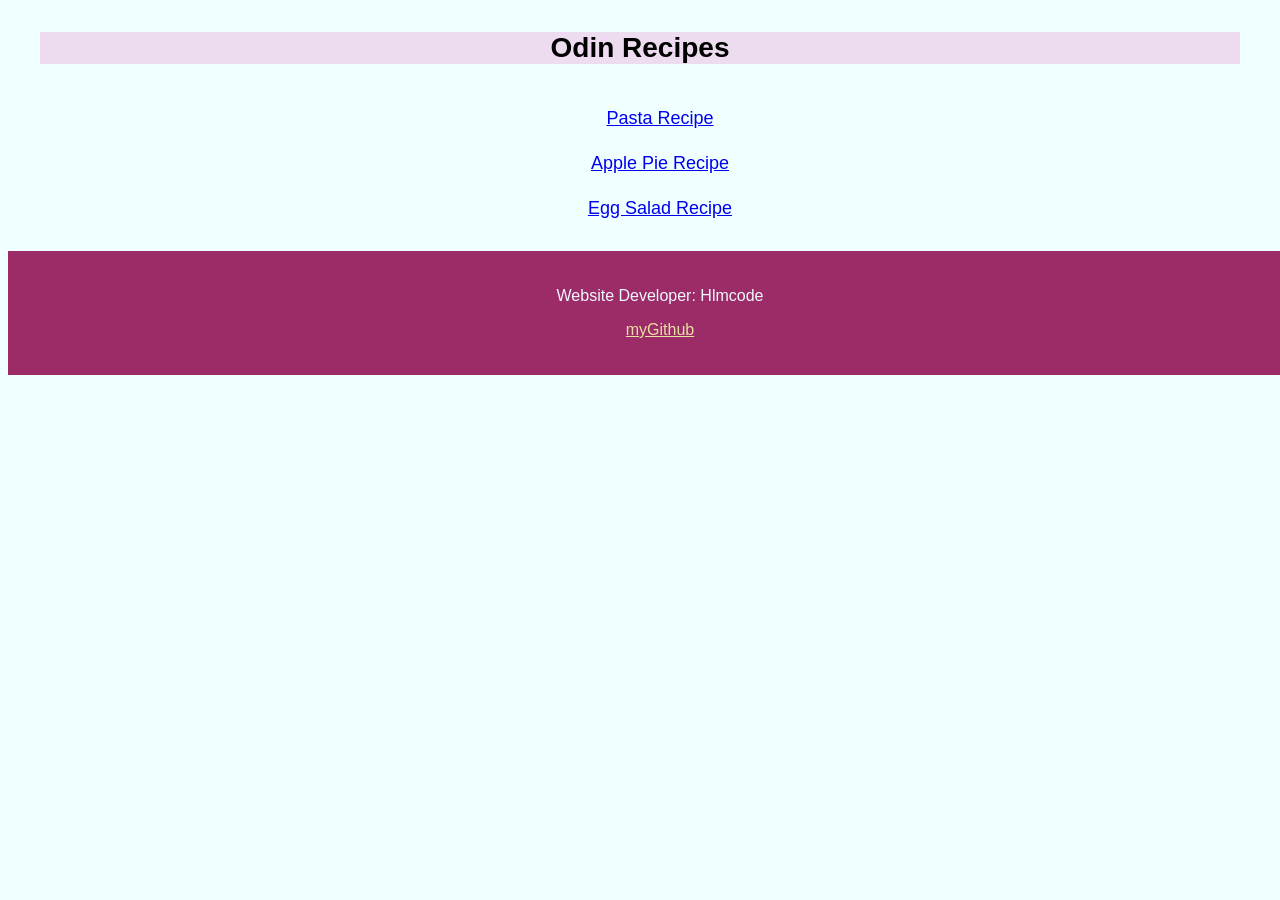
<file: index.html>
<!DOCTYPE html>
<html lang="en">
<head>
    <meta charset="UTF-8">
    <meta name="viewport" content="width=device-width, initial-scale=1.0">
    <link rel="stylesheet" href="styles.css">
    <title>Odin Recipes</title>
</head>
<body>
    <h1>Odin Recipes</h1>
      <ul>
        <li><a href="recipes/pasta.html">Pasta Recipe</a></li>
        <li><a href="recipes/apple-pie.html">Apple Pie Recipe</a></li>
        <li><a href="recipes/egg-salad.html">Egg Salad Recipe</a></li>
      </ul>

<footer>
  <p>Website Developer: Hlmcode</p>
  <p><a href="https://github.com/Hlmagg">myGithub</a></p>
</footer>
</body>
</html>
</file>
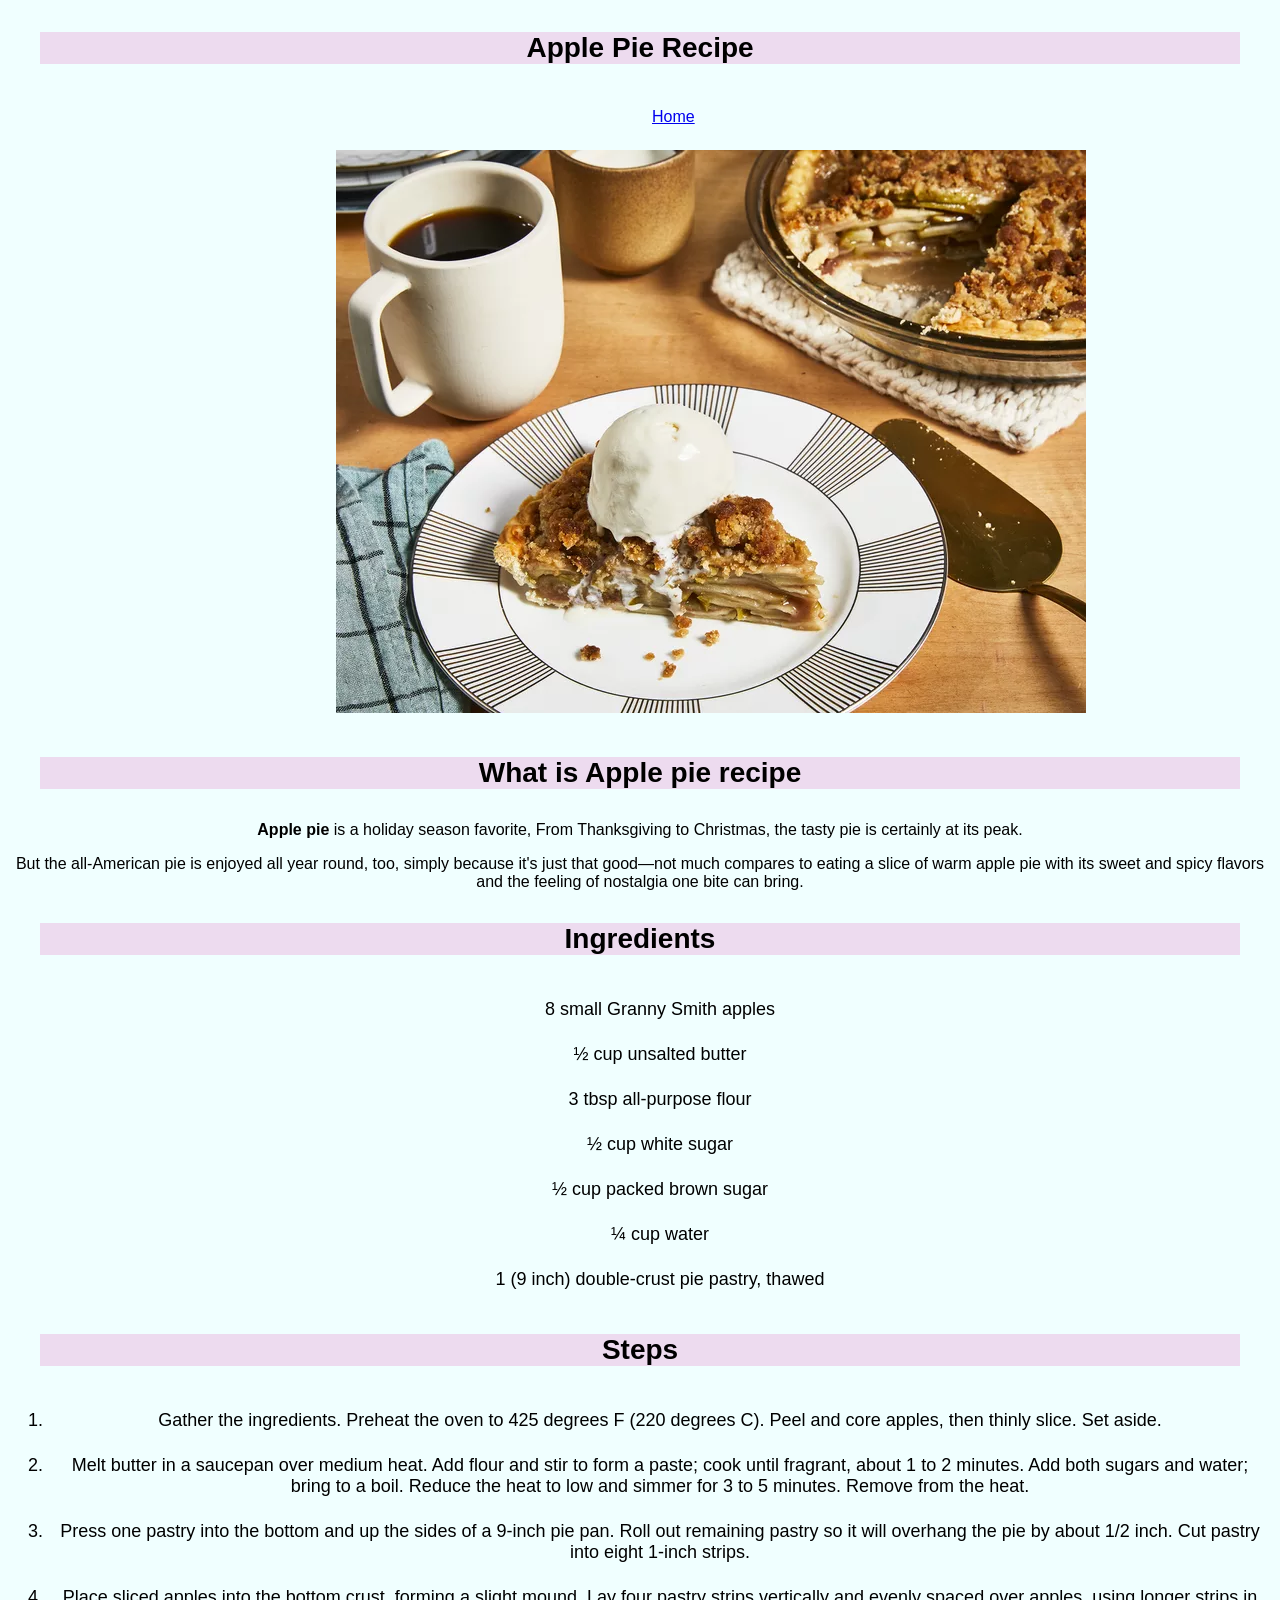
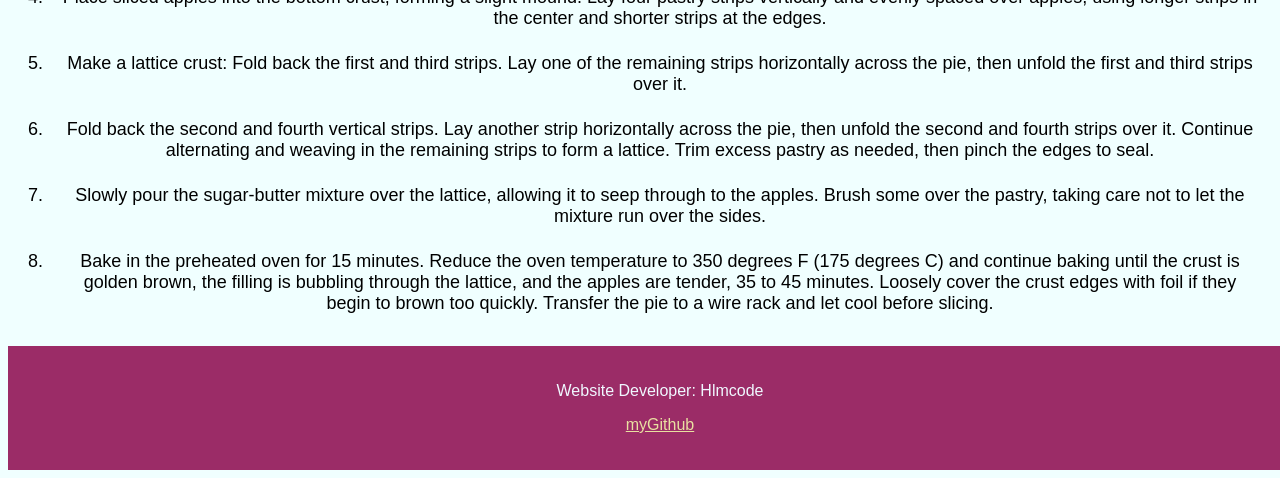
<file: recipes/apple-pie.html>
<!DOCTYPE html>
<html lang="en">
<head>
    <meta charset="UTF-8">
    <meta name="viewport" content="width=device-width, initial-scale=1.0">
    <link rel="stylesheet" href="/styles.css">
    <title>Apple Pie Recipe</title>
</head>
<body>
    <h1>Apple Pie Recipe</h1>
      <a id="home" href="../index.html">Home</a>
      <img id="image" src="../images/apple-pie-recipe.webp" alt="Apple pie recipe">
    <h2>What is Apple pie recipe</h2>  
      <p><strong>Apple pie</strong> is a holiday season favorite, From Thanksgiving to Christmas, the tasty pie is certainly at its peak.</p>
      <p>But the all-American pie is enjoyed all year round, too, simply because it's just that good—not much compares to eating a slice of warm apple pie with its sweet and spicy flavors and the feeling of nostalgia one bite can bring.</p>
    <h2>Ingredients</h2>
      <ul id="ingredients">
        <li>8 small Granny Smith apples</li>
        <li>½ cup unsalted butter</li>
        <li>3 tbsp all-purpose flour</li>
        <li>½ cup white sugar</li>
        <li>½ cup packed brown sugar</li>
        <li>¼ cup water</li>
        <li>1 (9 inch) double-crust pie pastry, thawed</li>
      </ul>
    <h2>Steps</h2>  
      <ol id="steps">
        <li>Gather the ingredients. Preheat the oven to 425 degrees F (220 degrees C). Peel and core apples, then thinly slice. Set aside.</li>
        <li>Melt butter in a saucepan over medium heat. Add flour and stir to form a paste; cook until fragrant, about 1 to 2 minutes. Add both sugars and water; bring to a boil. Reduce the heat to low and simmer for 3 to 5 minutes. Remove from the heat.</li>
        <li>Press one pastry into the bottom and up the sides of a 9-inch pie pan. Roll out remaining pastry so it will overhang the pie by about 1/2 inch. Cut pastry into eight 1-inch strips.</li>
        <li>Place sliced apples into the bottom crust, forming a slight mound. Lay four pastry strips vertically and evenly spaced over apples, using longer strips in the center and shorter strips at the edges.</li>
        <li>Make a lattice crust: Fold back the first and third strips. Lay one of the remaining strips horizontally across the pie, then unfold the first and third strips over it.</li>
        <li>Fold back the second and fourth vertical strips. Lay another strip horizontally across the pie, then unfold the second and fourth strips over it. Continue alternating and weaving in the remaining strips to form a lattice. Trim excess pastry as needed, then pinch the edges to seal.</li>
        <li>Slowly pour the sugar-butter mixture over the lattice, allowing it to seep through to the apples. Brush some over the pastry, taking care not to let the mixture run over the sides.</li>
        <li>Bake in the preheated oven for 15 minutes. Reduce the oven temperature to 350 degrees F (175 degrees C) and continue baking until the crust is golden brown, the filling is bubbling through the lattice, and the apples are tender, 35 to 45 minutes. Loosely cover the crust edges with foil if they begin to brown too quickly. Transfer the pie to a wire rack and let cool before slicing.</li>
      </ol>
 <footer>
  <p>Website Developer: Hlmcode</p>
  <p><a href="https://github.com/Hlmagg">myGithub</a></p>
</footer>     
</body>
</html>
</file>
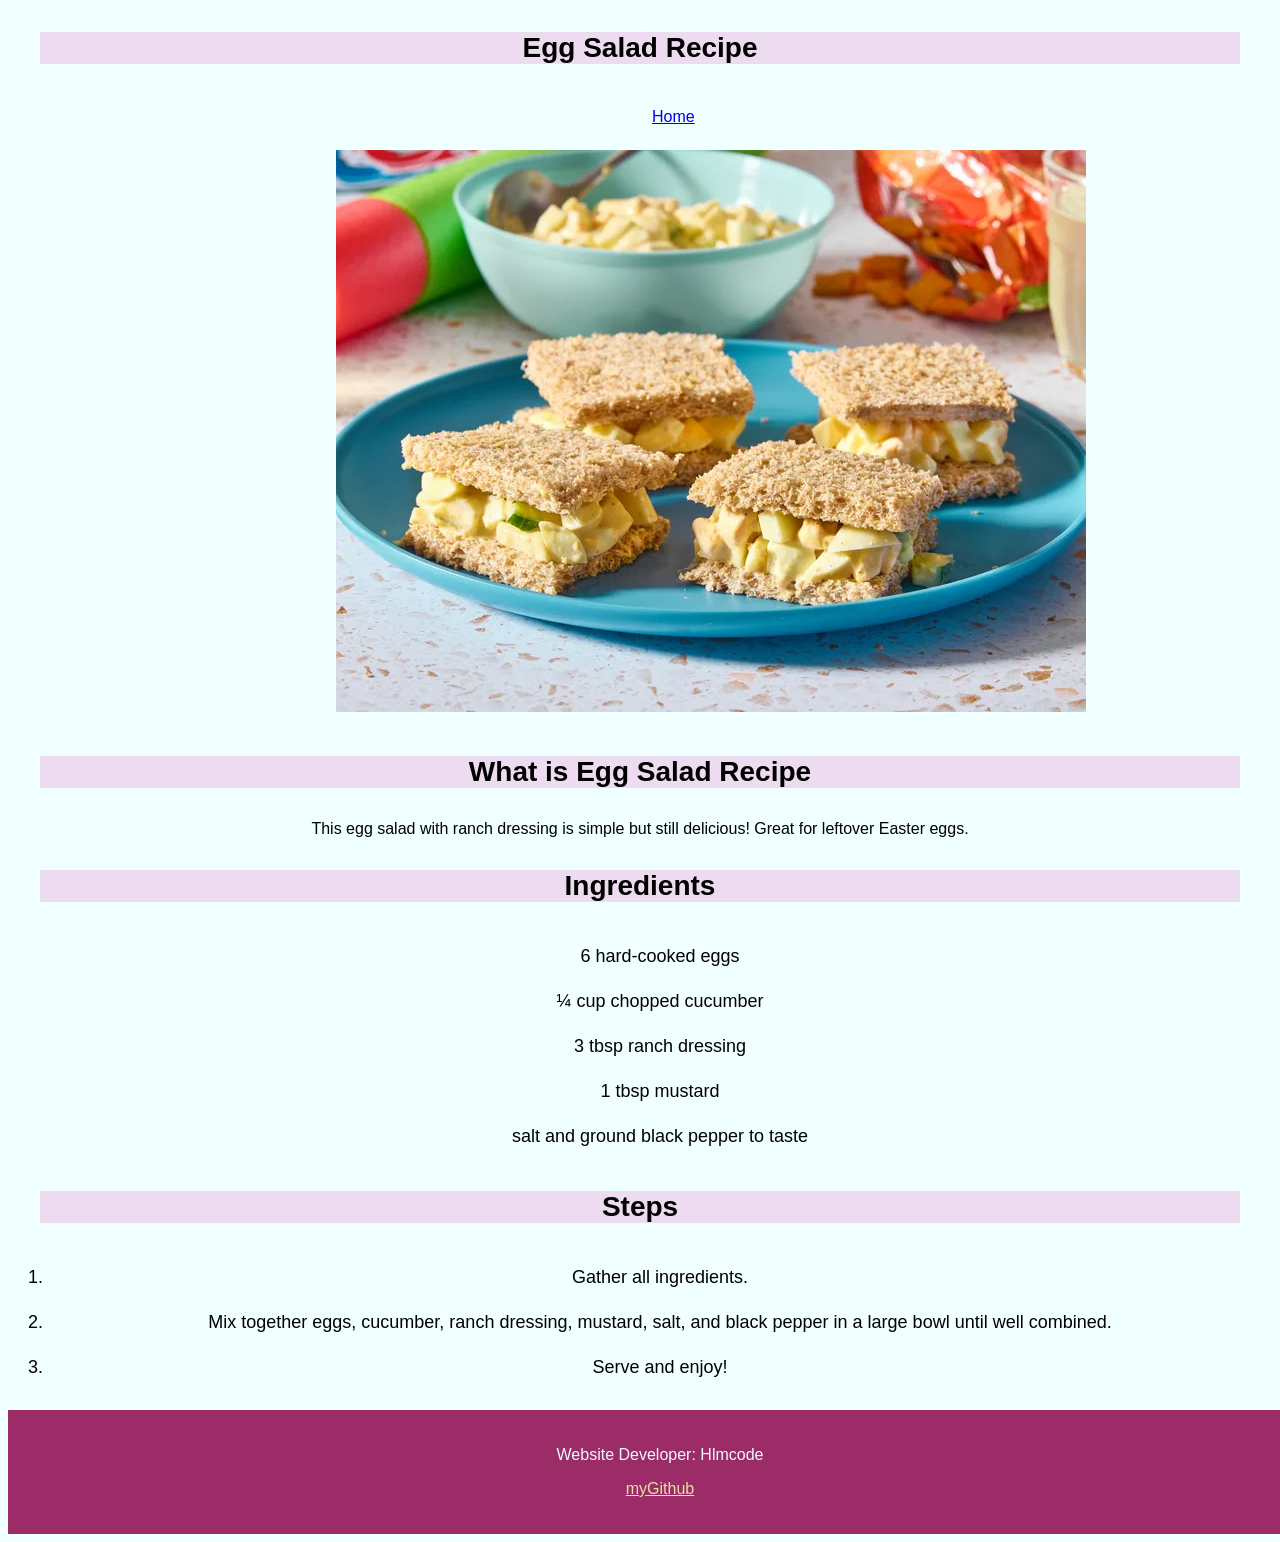
<file: recipes/egg-salad.html>
<!DOCTYPE html>
<html lang="en">
<head>
    <meta charset="UTF-8">
    <meta name="viewport" content="width=device-width, initial-scale=1.0">
    <link rel="stylesheet" href="/styles.css">
    <title>Egg Salad Recipe</title>
</head>
<body>
    <h1>Egg Salad Recipe</h1>
    <a id="home" href="../index.html">Home</a>
    <img id="image" src="../images/egg-salad.webp" alt="egg salad recipe">
    <h2>What is Egg Salad Recipe</h2>
      <p>This egg salad with ranch dressing is simple but still delicious! Great for leftover Easter eggs.</p>
    <h2>Ingredients</h2>
      <ul id="ingredients">
        <li>6 hard-cooked eggs</li>
        <li>¼ cup chopped cucumber</li>
        <li>3 tbsp ranch dressing</li>
        <li>1 tbsp mustard</li>
        <li>salt and ground black pepper to taste</li>
      </ul>  
    <h2>Steps</h2>  
      <ol id="steps">
        <li>Gather all ingredients.</li>
        <li>Mix together eggs, cucumber, ranch dressing, mustard, salt, and black pepper in a large bowl until well combined.</li>
        <li>Serve and enjoy!</li>
      </ol>

 <footer>
  <p>Website Developer: Hlmcode</p>
  <p><a href="https://github.com/Hlmagg">myGithub</a></p>
</footer>     
</body>
</html>
</file>
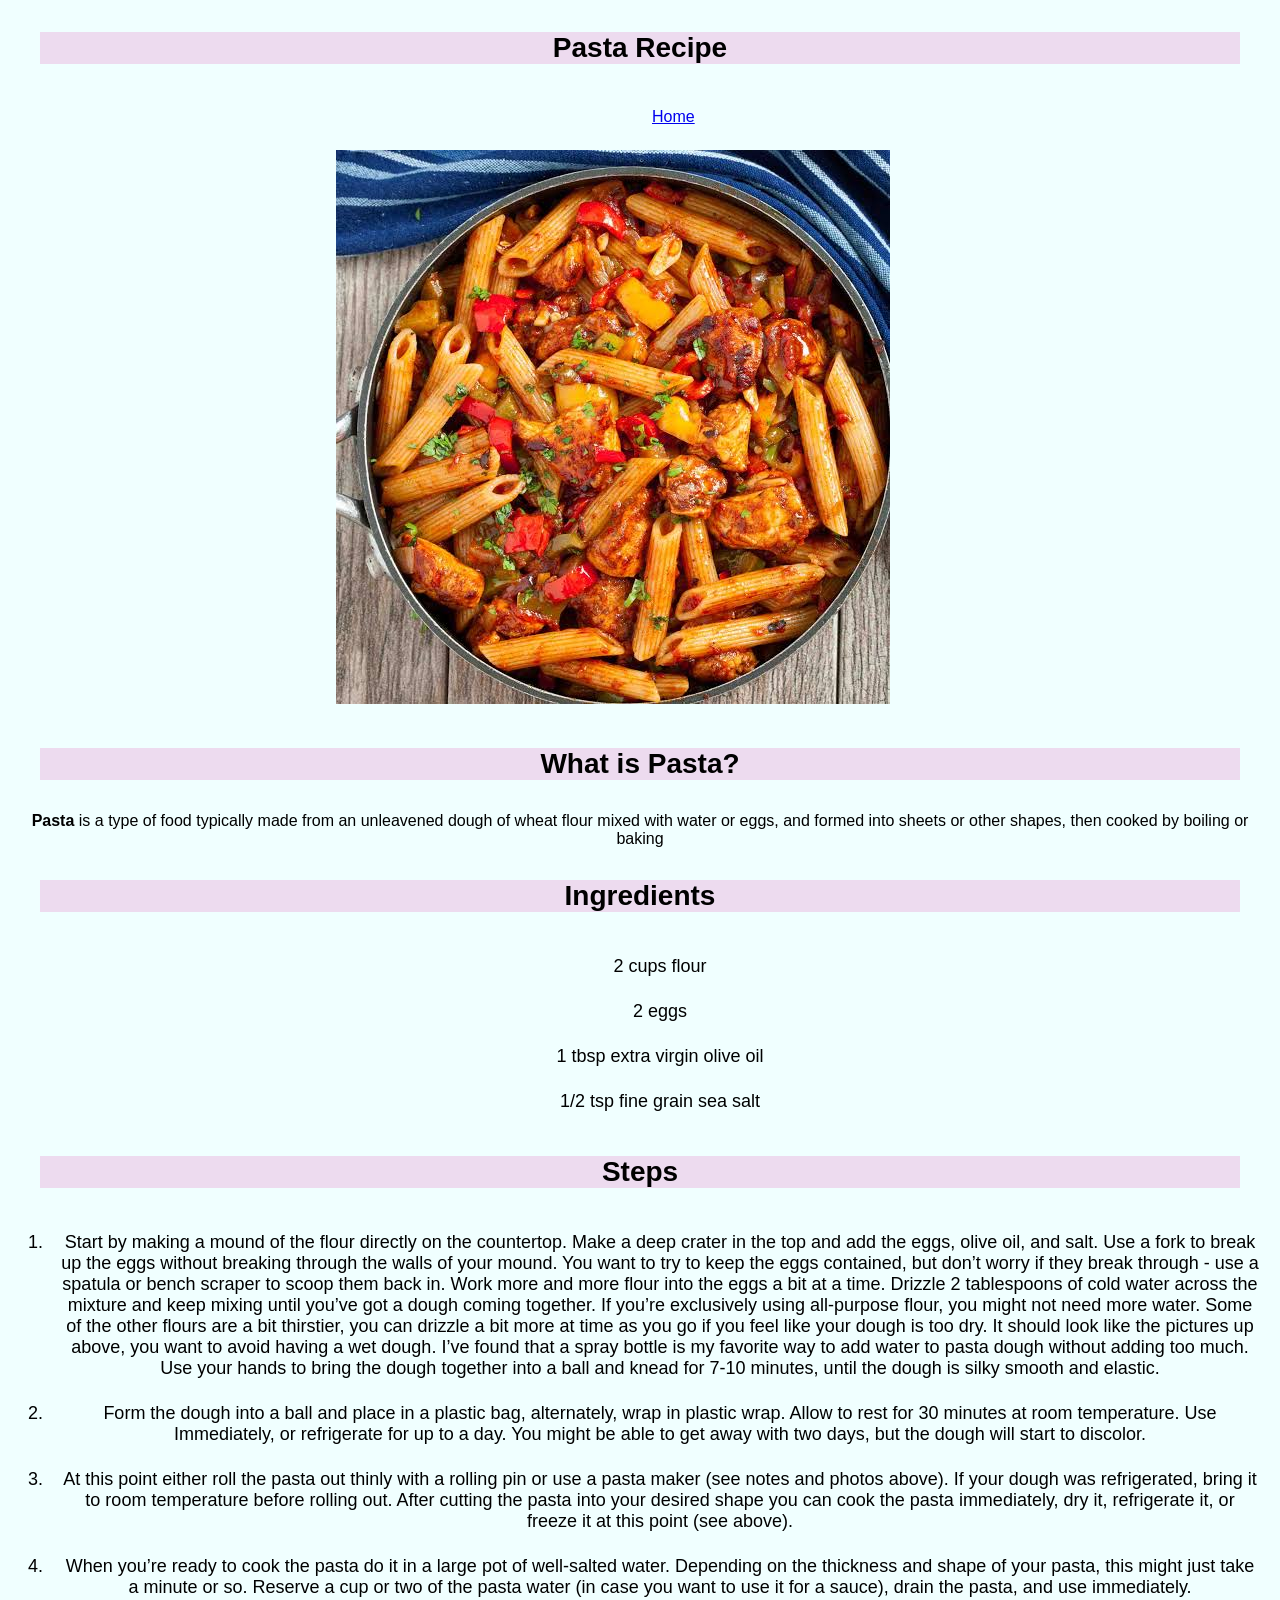
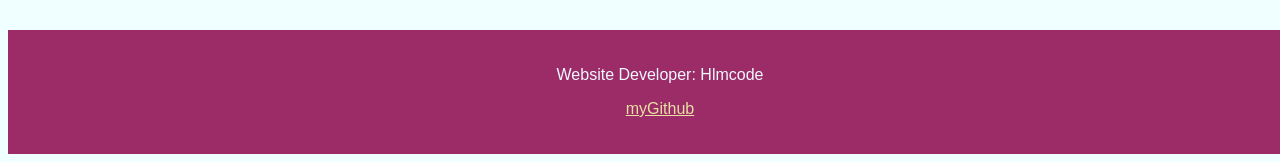
<file: recipes/pasta.html>
<!DOCTYPE html>
<html lang="en">
<head>
    <meta charset="UTF-8">
    <meta name="viewport" content="width=device-width, initial-scale=1.0">
    <link rel="stylesheet" href="/styles.css">
    <title>Pasta Recipe</title>
</head>
<body>
    <h1>Pasta Recipe</h1>
      <a id="home" href="../index.html">Home</a>
      <img id="image" src="../images/pasta.jpeg" alt="pasta recipe">
    <h2>What is Pasta?</h2>
      <p><strong>Pasta</strong> is a type of food typically made from an unleavened dough of wheat flour mixed with water or eggs, and formed into sheets or other shapes, then cooked by boiling or baking</p>
    <h2>Ingredients</h2>
      <ul id="ingredients">
        <li>2 cups flour</li>
        <li>2 eggs</li>
        <li>1 tbsp extra virgin olive oil</li>
        <li>1/2 tsp fine grain sea salt</li>
      </ul>
    <h2>Steps</h2>  
      <ol id="steps">
        <li>Start by making a mound of the flour directly on the countertop. Make a deep crater in the top and add the eggs, olive oil, and salt. Use a fork to break up the eggs without breaking through the walls of your mound. You want to try to keep the eggs contained, but don’t worry if they break through - use a spatula or bench scraper to scoop them back in. Work more and more flour into the eggs a bit at a time. Drizzle 2 tablespoons of cold water across the mixture and keep mixing until you’ve got a dough coming together. If you’re exclusively using all-purpose flour, you might not need more water. Some of the other flours are a bit thirstier, you can drizzle a bit more at time as you go if you feel like your dough is too dry. It should look like the pictures up above, you want to avoid having a wet dough. I’ve found that a spray bottle is my favorite way to add water to pasta dough without adding too much. Use your hands to bring the dough together into a ball and knead for 7-10 minutes, until the dough is silky smooth and elastic.</li>
        <li>Form the dough into a ball and place in a plastic bag, alternately, wrap in plastic wrap. Allow to rest for 30 minutes at room temperature. Use Immediately, or refrigerate for up to a day. You might be able to get away with two days, but the dough will start to discolor.</li>
        <li>At this point either roll the pasta out thinly with a rolling pin or use a pasta maker (see notes and photos above). If your dough was refrigerated, bring it to room temperature before rolling out. After cutting the pasta into your desired shape you can cook the pasta immediately, dry it, refrigerate it, or freeze it at this point (see above).</li>
        <li>When you’re ready to cook the pasta do it in a large pot of well-salted water. Depending on the thickness and shape of your pasta, this might just take a minute or so. Reserve a cup or two of the pasta water (in case you want to use it for a sauce), drain the pasta, and use immediately.</li>
      </ol>

<footer>
  <p>Website Developer: Hlmcode</p>
  <p><a href="https://github.com/Hlmagg">myGithub</a></p>
</footer>
</body>
</html>
</file>
<file: styles.css>
body {
    background-color: azure;
    font-family: Verdana, Geneva, Tahoma, sans-serif;
}
h1 {
    display: block;
    margin: 32px;
    text-align: center;
    background-color: rgb(237, 219, 239);
    font-size: 28px;
    color: black;
}
h2 {
    display: block;
    margin: 32px;
    text-align: center;
    background-color: rgb(237, 219, 239);
    font-size: 28px;
    color: black;
}
ul {
    align-items: center;
    display: flexbox;
    align-items: center;
    list-style-type: none;
}

li {
    padding: 12px;
    text-align: center;
    font-size: 18px;
    color: black;
}
footer {
    width: 100%;
    margin-top: 20px;
    padding: 20px;
    align-items: center;
    justify-content: center;
    background-color: rgb(155, 44, 103);
    color: aliceblue;
}
#home {
    text-align: center;
    display: flex;
    padding: 12px;
    margin-left: 50%;
}
#image {
    display: flex;
    align-items: center;
    justify-content: center;
    padding: 12px;
    margin-left: 25%;
}
p {
    text-align: center;
}
footer p {
    
    text-align: center;
}
footer p a {
    color: rgb(233, 224, 161);
}
</file>
